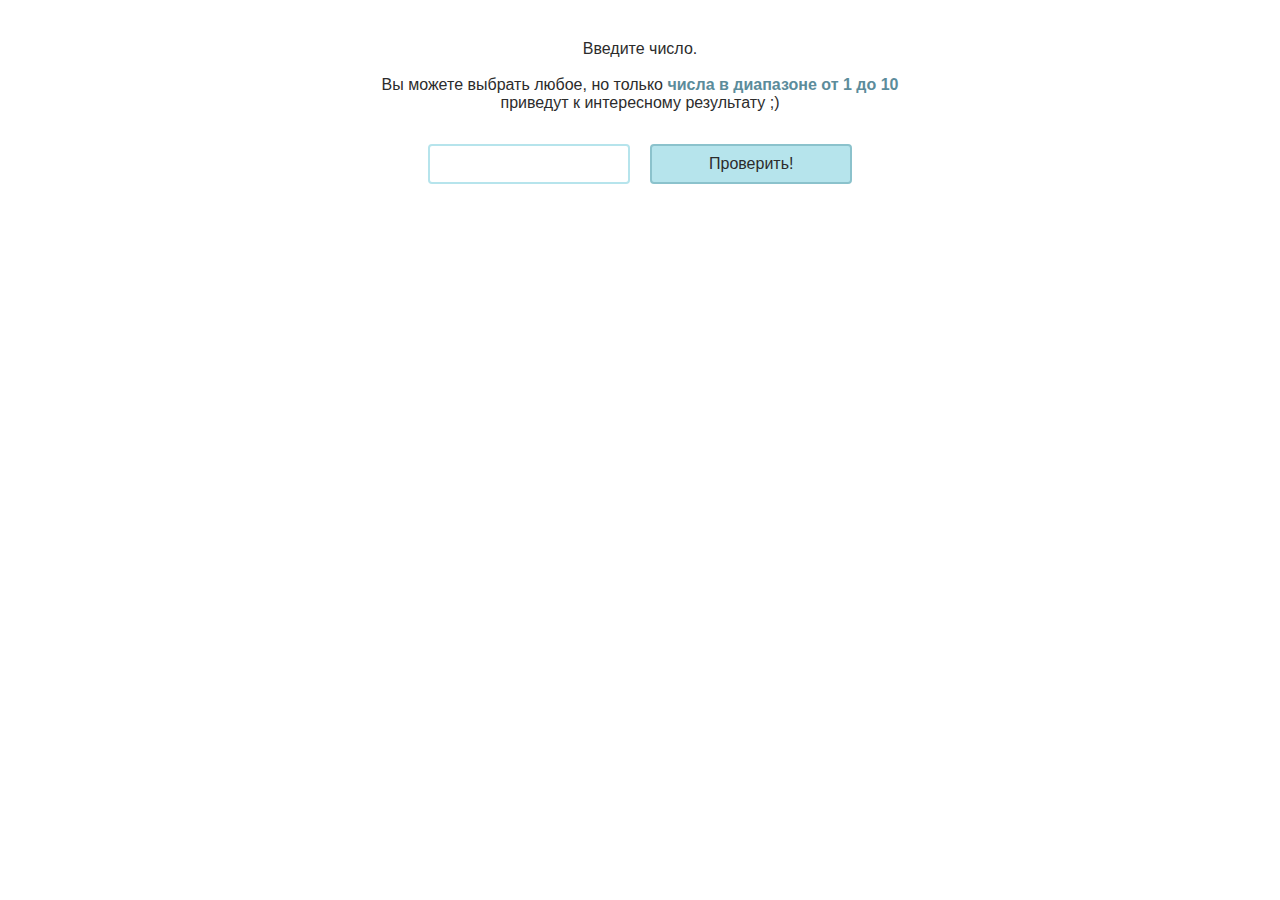
<file: W9-3/Index.html>
<!DOCTYPE html>
<html>
    <head>
        <meta charset="UTF8">
        <title>W9-3</title>
        <link rel="stylesheet" href="Styles.css" type="text/css">
        
    </head>
    <body>
        <div class="form">                     
            <label for="number" class="label">Введите число.<br><br>Вы можете выбрать любое, но только <span class = "bold">числа в диапазоне от 1 до 10</span><br>приведут к интересному результату ;)</label>
            <input type="text" name="number" class = "input">

            <button class="button" value="submit">Проверить!</button>

        </div>
        

        <div class="result"></div>

        <script src="Script.js"></script>
    </body>


</html>
</file>
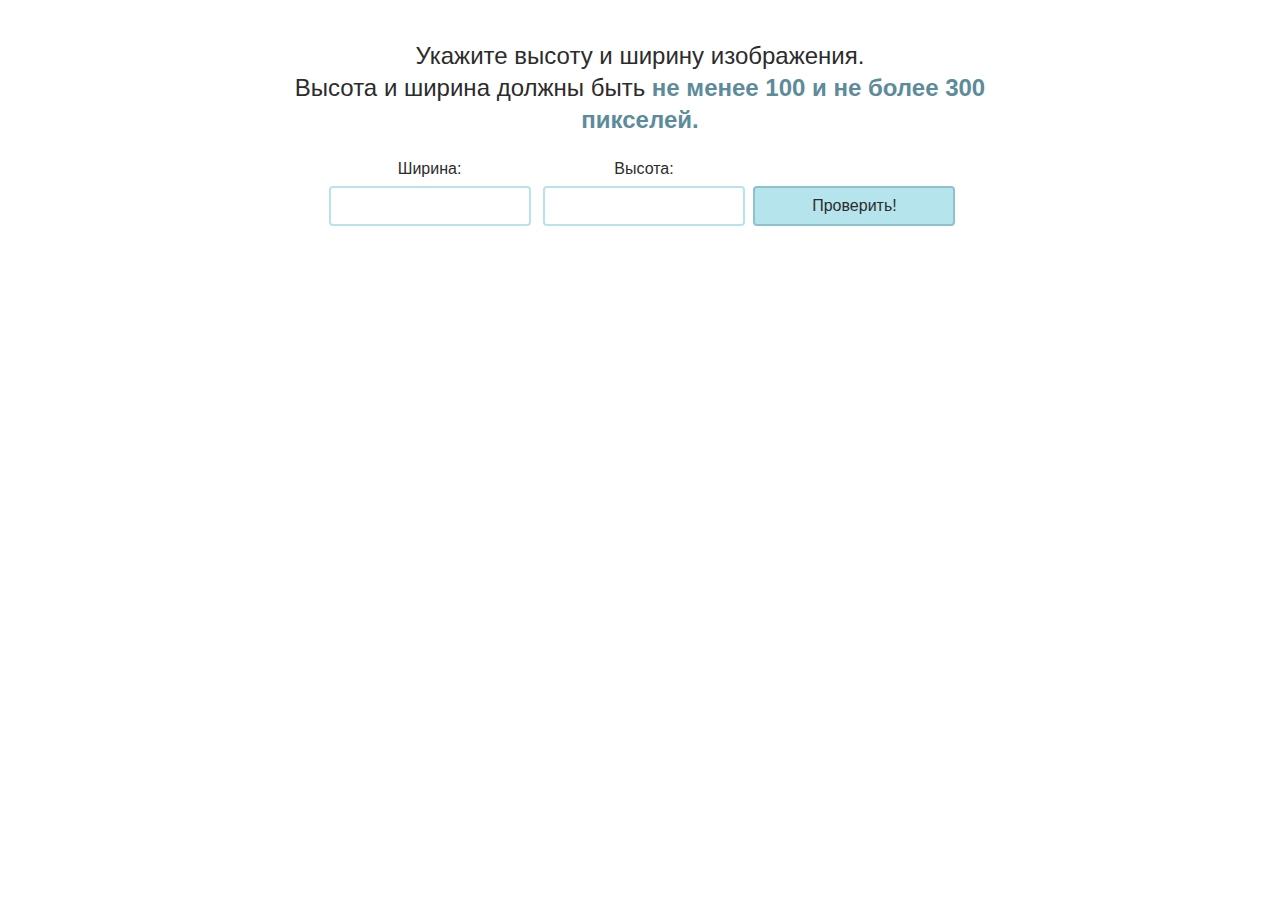
<file: W9-4/Index.html>
<!DOCTYPE html>
<html>
    <head>
        <meta charset="UTF8">
        <title>W9-3</title>
        <link rel="stylesheet" href="Styles.css" type="text/css">
        
    </head>
    <body>
        <div class="form">
            <p class="text">Укажите высоту и ширину изображения.<br>Высота и ширина должны быть <span class = "bold">не менее 100 и не более 300 пикселей.</span></p>
            <div class="input-block">
                <label for="width" class="label">Ширина:</label>
                <input type="text" name="width" class = "input input-width">
            </div>
            <div class="input-block">
                <label for="height" class="label">Высота:</label>
                <input type="text" name="height" class = "input input-height">
            </div>
            <button class="button">Проверить!</button>

        </div>
        

        <div class="result"></div>

        <script src="Script.js"></script>
    </body>


</html>
</file>
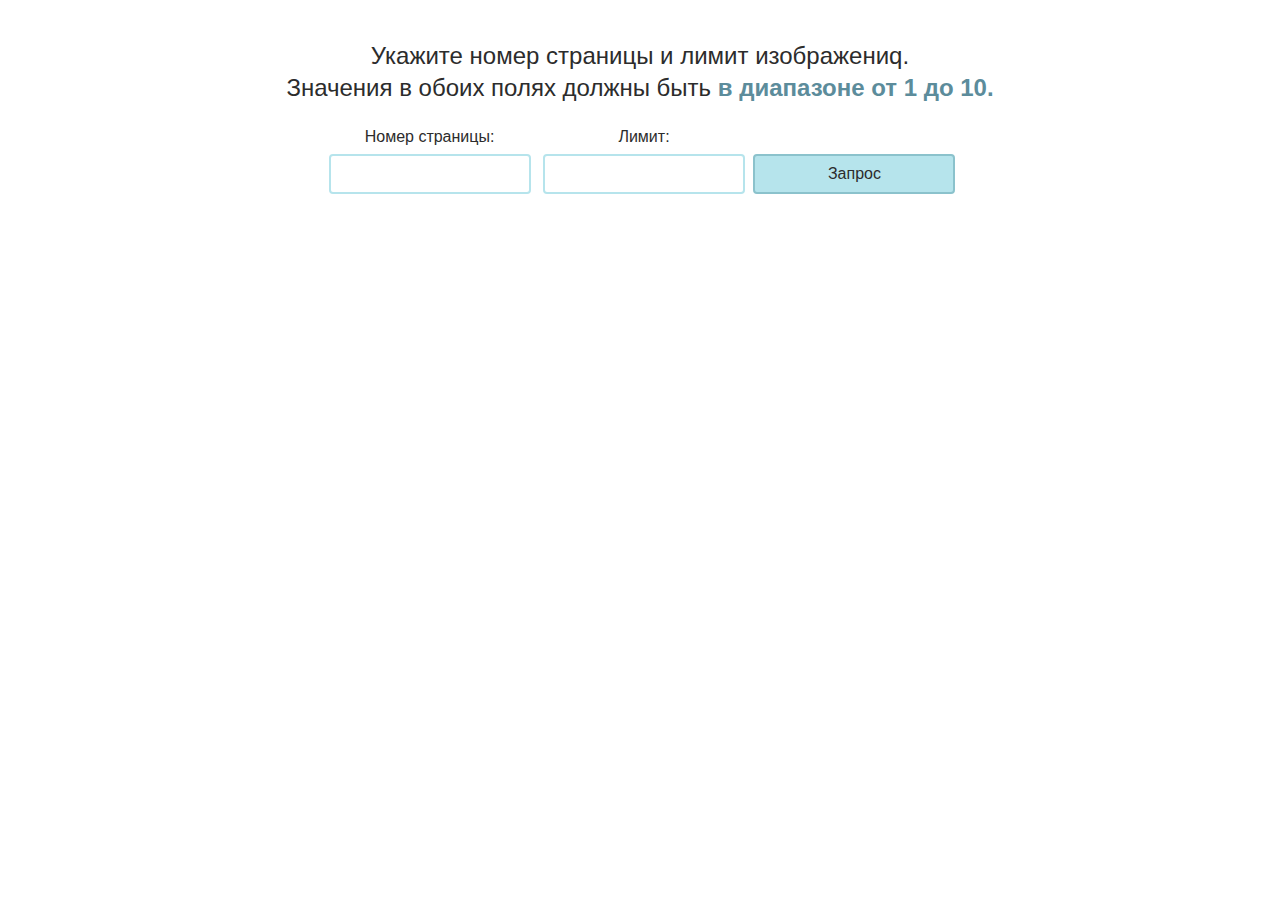
<file: W9-5/Index.html>
<!DOCTYPE html>
<html>
    <head>
        <meta charset="UTF8">
        <title>W9-3</title>
        <link rel="stylesheet" href="Styles.css" type="text/css">
        
    </head>
    <body>
        <div class="form">
            <p class="text">Укажите номер страницы и лимит изображениq.<br>Значения в обоих полях должны быть <span class = "bold">в диапазоне от 1 до 10.</span></p>
            <div class="input-block">
                <label for="pageNumber" class="label">Номер страницы:</label>
                <input type="text" name="pageNumber" class = "input input-pageNumber">
            </div>
            <div class="input-block">
                <label for="limit" class="label">Лимит:</label>
                <input type="text" name="limit" class = "input input-limit">
            </div>
            <button class="button">Запрос</button>

        </div>
        

        <div class="result"></div>

        <script src="Script.js"></script>
    </body>


</html>
</file>
<file: W9-3/Styles.css>
* { 
    font-family: Arial, sans-serif;
    text-align: center;
    font-size: 16px;
    color: #2c2c2c;
}

.bold {
    font-weight: 600;
    color: #5c8c9b;
}

.form{
    display: block;
    margin: 40px auto;
    width: 720px;
}

.label{
    display: block;
}

.input, .button {
    margin: 32px 8px 0;
    width: 202px;
    height: 40px;
    font-size: 16px;
    box-sizing: border-box;
    border: 2px solid #b6e4ec;
    border-radius: 4px;  
    
}

.button {
    background-color: #b6e4ec;
    border-color: #8bc2cc;
}

.button:hover{
    background-color: #8bc2cc;
}

.card-image {
    width: 600px;
}
</file>
<file: W9-4/Styles.css>
* { 
    font-family: Arial, sans-serif;    
    font-size: 16px;
    color: #2c2c2c;
    text-align: center;
}

.text, .bold {
    font-size: 24px;
    line-height: 32px;
    margin: 0;    
}



.bold {
    font-weight: 600;
    color: #5c8c9b;
}

.form{
    display: block;
    margin: 40px auto;
    width: 720px;
}

.input-block{
    display: inline-block;
    width: 210px;
}

.label{
    display: block;
    font-size: 16px;
    margin: 24px 0 8px 0 ;
}

.input, .button {
    margin: 0;
    width: 202px;
    height: 40px;
    font-size: 16px;
    box-sizing: border-box;
    border: 2px solid #b6e4ec;
    border-radius: 4px;  
    
}

.button {
    background-color: #b6e4ec;
    border-color: #8bc2cc;
}

.button:hover{
    background-color: #8bc2cc;
}

.card-image {
    width: 600px;
}
</file>
<file: W9-5/Styles.css>
* { 
    font-family: Arial, sans-serif;    
    font-size: 16px;
    color: #2c2c2c;
    text-align: center;
}

.text, .bold {
    font-size: 24px;
    line-height: 32px;
    margin: 0;    
}



.bold {
    font-weight: 600;
    color: #5c8c9b;
}

.form{
    display: block;
    margin: 40px auto;
    width: 720px;
}

.input-block{
    display: inline-block;
    width: 210px;
}

.label{
    display: block;
    font-size: 16px;
    margin: 24px 0 8px 0 ;
}

.input, .button {
    margin: 0;
    width: 202px;
    height: 40px;
    font-size: 16px;
    box-sizing: border-box;
    border: 2px solid #b6e4ec;
    border-radius: 4px;  
    
}

.button {
    background-color: #b6e4ec;
    border-color: #8bc2cc;
}

.button:hover{
    background-color: #8bc2cc;
}

.card-image {
    width: 600px;
}
</file>
